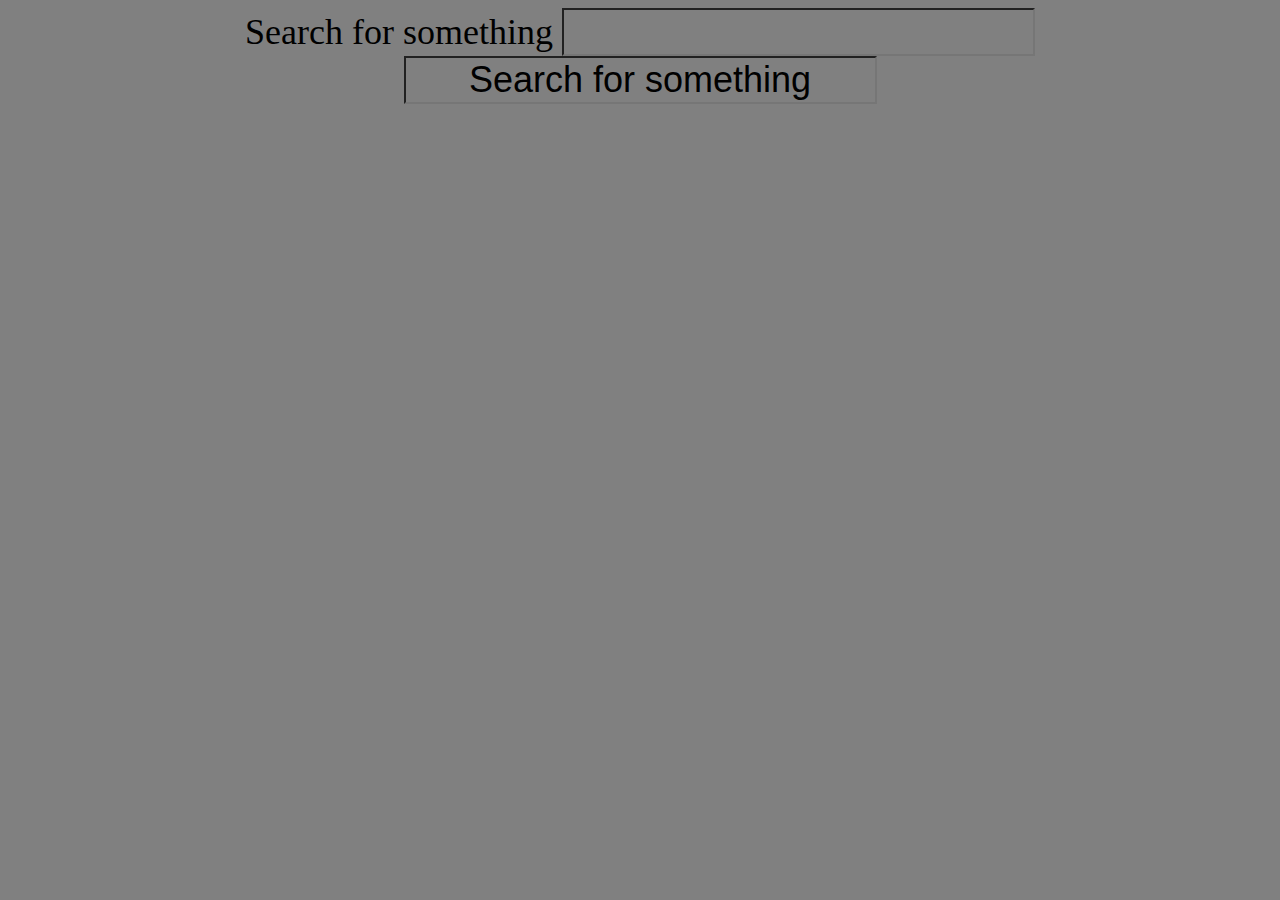
<file: dndapi.html>
<!DOCTYPE html>
<html lang="en-us">
	<head>
		<meta http-equiv="Content-Type" content="text/html; charset=windows-1252">
		<title>DnD Spell Finder</title>
		<link rel="stylesheet" type="text/css" href="assets/css/style.css">
		<link rel="stylesheet" href="https://maxcdn.bootstrapcdn.com/bootstrap/3.3.6/css/bootstrap.min.css" integrity="sha384-1q8mTJOASx8j1Au+a5WDVnPi2lkFfwwEAa8hDDdjZlpLegxhjVME1fgjWPGmkzs7" crossorigin="anonymous">
	</head>
	<body>
		<section>
			<div id="buttons_here"></div>
		    <form id="search_form">
		      <label for="search_input">Search for something</label>
		      <input type="text" id="search_input"><br>

		      <!-- Button triggers new movie to be added -->
		      <input class="button_type" id="add_search" value="Search for something">
		    </form>
			<div id="display"></div>
		</section>	
	    <script src="https://cdnjs.cloudflare.com/ajax/libs/jquery/3.2.1/jquery.min.js"></script>
	    <script type="text/javascript">


			size = function(obj) {
			    var size = 0, key;
			    for (key in obj) {
			        if (obj.hasOwnProperty(key)) size++;
			    }
			    return size;
			};
			window.started = false
			if(started == false){
		    	window.spells = {}
		    	window.spell_names = []
		    	for(i=1;i<306;i++){
				    var queryURL = "http://www.dnd5eapi.co/api/spells/"+i;
				    $.ajax({
				      url: queryURL,
				      method: 'GET'
				    }).done(function(spell) {
				      spells[spell.name]=spell
				      spell_names.push(spell.name)
				    });
		    	}
		    }
		    if(started == false){
		    	window.intervalId = setInterval(test,100)
		    }
	    	function test(){
	    		//console.log("test: "+size(spells))
	    		if(size(spells)==305){
	    			started = true
	    			console.log("LIVE")
	    			console.log(spells)
	    			$("#display").html(JSON.stringify(spells))
	    			clearInterval(intervalId)
	    		}
	    	}
	    	$(".button_type").on("click",function(event){
	    		var output_objs = []
	    		console.log($("#search_input").val())
	    		var search_term = $("#search_input").val()
	    		for(i=0;i<spell_names.length;i++){
	    			//console.log(""+search_term+spell_names[i]+spell_names[i].includes(search_term))
	    			if(spell_names[i].toLowerCase().includes(search_term)){
	    				output_objs.push(spells[spell_names[i]])

	    			}
	    			//console.log(output_objs)
	    		}
	    		console.log(output_objs)
	    		








	    	})
	    </script>
	</body>
	<footer>
		
	</footer>
</html>
</file>
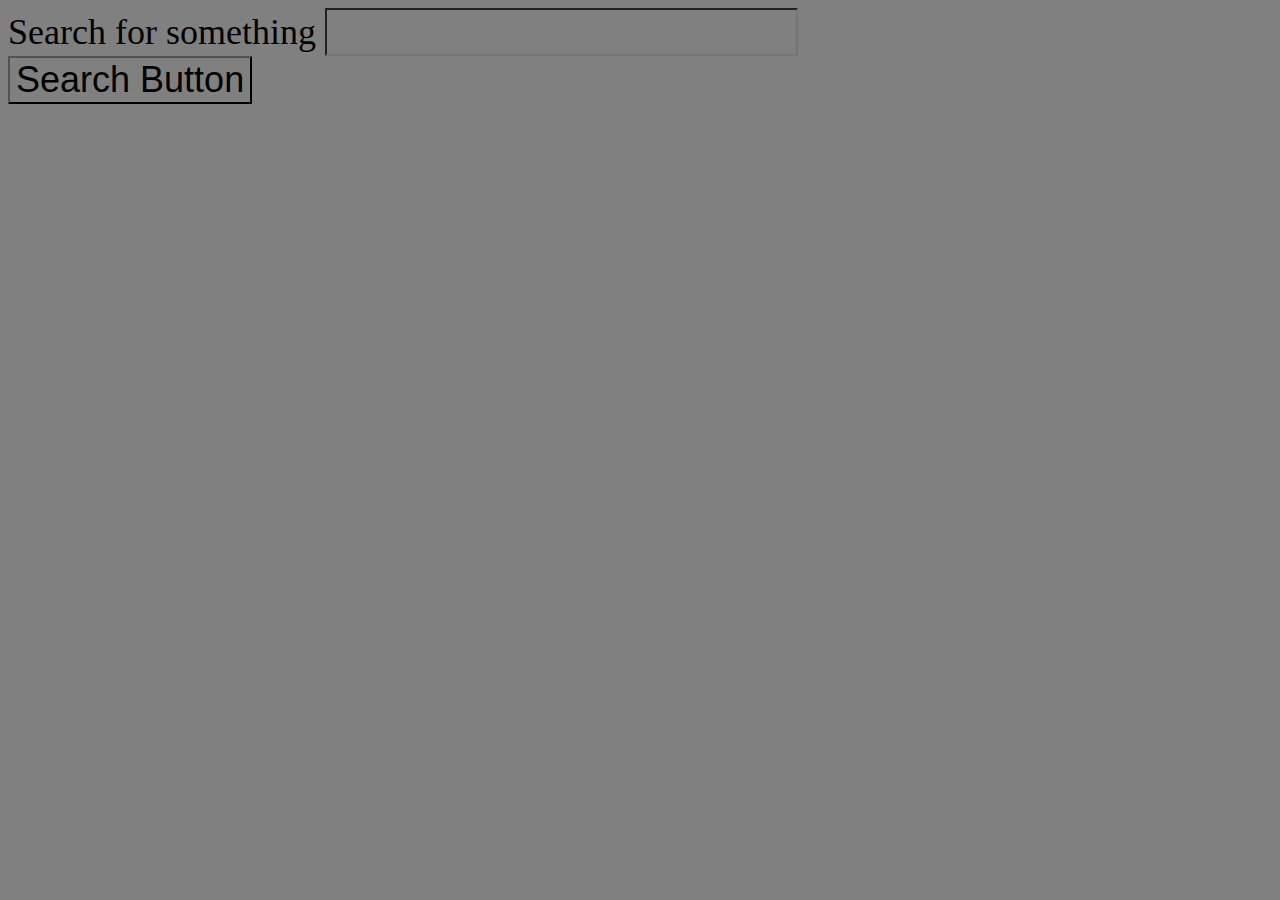
<file: dndapi3.html>
<!DOCTYPE html>
<html lang="en-us">
	<head>
		<meta http-equiv="Content-Type" content="text/html; charset=windows-1252">
		<title>DnD API</title>
		<link rel="stylesheet" type="text/css" href="assets/css/dnd_style.css">
	</head>
	<body>
    <section>
      <div id="buttons_here"></div>
        <form id="search_form">
          <label for="search_input">Search for something</label>
          <input type="text" id="search_input"><br>
          <button class='button_type'>Search Button</button>
        </form>
      <div id="display"></div>
    </section>	
  <script src="https://cdnjs.cloudflare.com/ajax/libs/jquery/3.2.1/jquery.min.js"></script>
  <script type="text/javascript">








  $(".button_type").on("click",function(event){
    event.preventDefault();
    console.log("here1")
    window.output_objs = []
    console.log($("#search_input").val())
    var search_term = $("#search_input").val()
    if(search_term!=""){
      console.log("here2")
      for(i=0;i<spell_names.length;i++){
        //console.log(""+search_term+spell_names[i]+spell_names[i].includes(search_term))
        if(spell_names[i].toLowerCase().includes(search_term)){
          console.log("here3")
          if(typeof spells[spell_names[i]] != 'undefined'){
            console.log("here4")
            output_objs.push(spells[spell_names[i]])
          }

        }
        //console.log(output_objs)
      }
    }
    console.log(output_objs)
    display()
  })
function display(){
  $("#display").html("")
  for(i=0;i<output_objs.length;i++){
    $("#display").html($("#display").html()+"<div class = 'display_object'>")
    console.log(output_objs[i].name)
    if(typeof output_objs[i].name!=""){
      console.log($("#display").html())
      $("#display").html($("#display").html()+"<div class = 'name_line'>Name: "+output_objs[i].name+"</div>")
    }
    if(typeof output_objs[i].effect!=""){
      console.log($("#display").html())
      $("#display").html($("#display").html()+"<div class = 'effect_line'>Effect: "+output_objs[i].effect+"</div>")
    }
    if(typeof output_objs[i].type!=""){
      console.log($("#display").html())
      $("#display").html($("#display").html()+"<div class = 'type_line'>Spell Level : "+output_objs[i].type+"</div>")
    }
    if(typeof output_objs[i].components!=""){
      console.log($("#display").html())
      $("#display").html($("#display").html()+"<div class = 'components_line'>Components: "+output_objs[i].components+"</div>")
    }
    if(typeof output_objs[i].duration!=""){
      console.log($("#display").html())
      $("#display").html($("#display").html()+"<div class = 'duration_line'>Duration: "+output_objs[i].duration+"</div>")
    }
    if(typeof output_objs[i].save!=""){
      console.log($("#display").html())
      $("#display").html($("#display").html()+"<div class = 'save_line'>Save: "+output_objs[i].save+"</div>")
    }
    if(typeof output_objs[i].casting_time!=""){
      $("#display").html($("#display").html()+"<div class = 'casting_time_line'>Casting time: "+output_objs[i].casting_time+"</div>")
    }
    if(typeof output_objs[i].range!=""){
      console.log($("#display").html())
      $("#display").html($("#display").html()+"<div class = 'range_line'>Range: "+output_objs[i].range+"</div>")
    }
    if(typeof output_objs[i].area!=""){
      console.log($("#display").html())
      $("#display").html($("#display").html()+"<div class = 'area_line'>Area: "+output_objs[i].area+"</div>")
    }
    if(typeof output_objs[i].description!=""){
      console.log($("#display").html())
      $("#display").html($("#display").html()+"<div class = 'description_line'>Description: "+output_objs[i].description+"</div>")
    }
    if(typeof output_objs[i].higher!=""){
      $("#display").html($("#display").html()+"<div class = 'higher_line'>Higher level: "+output_objs[i].higher+"</div>")
    }








  }
}



var spell_names=["Animal Messenger","Acid Arrow","Aid","Acid Splash","Alarm","Animal Shapes","Animate Dead","Antimagic Field","Antilife Shell","Animate Objects","Antipathy/Sympathy","Arcane Eye","Arcane Hand","Arcane Lock","Arcane Sword","Arcanist's Magic Aura","Astral Projection","Augury","Awaken","Bane","Banishment","Barkskin","Beacon of Hope","Bestow Curse","Blade Barrier","Black Tentacles","Bless","Blight","Blindness/Deafness","Blink","Blur","Burning Hands","Call Lightning","Calm Emotions","Chain Lightning","Chill Touch","Charm Person","Alter Self","Circle of Death","Clairvoyance","Clone","Cloudkill","Color Spray","Commune","Command","Comprehend Languages","Commune with Nature","Cone of Cold","Confusion","Conjure Animals","Conjure Fey","Conjure Elemental","Conjure Woodland Beings","Contact Other Plane","Conjure Minor Elementals","Contagion","Contingency","Control Water","Control Weather","Continual Flame","Create Undead","Create or Destroy Water","Create Food and Water","Creation","Cure Wounds","Dancing Lights","Darkness","Darkvision","Daylight","Death Ward","Demiplane","Delayed Blast Fireball","Detect Evil and Good","Detect Poison and Disease","Detect Magic","Detect Thoughts","Dimension Door","Disguise Self","Disintegrate","Dispel Evil and Good","Dispel Magic","Divination","Divine Favor","Divine Word","Dominate Beast","Conjure Celestial","Dream","Dominate Monster","Dominate Person","Earthquake","Eldritch Blast","Enhance Ability","Enlarge/Reduce","Enthrall","Entangle","Expeditious Retreat","Etherealness","Fabricate","Faerie Fire","Faithful Hound","Eyebite","Fear","False Life","Find Steed","Feather Fall","Find the Path","Feeblemind","Find Traps","Finger of Death","Fireball","Fire Shield","Fire Storm","Flame Strike","Flaming Sphere","Flame Blade","Flesh to Stone","Floating Disk","Fly","Forcecage","Fog Cloud","Forbiddance","Foresight","Freedom of Movement","Freezing Sphere","Geas","Gaseous Form","Gate","Gentle Repose","Globe of Invulnerability","Giant Insect","Glibness","Glyph of Warding","Grease","Greater Invisibility","Greater Restoration","Guards and Wards","Guidance","Gust of Wind","Guiding Bolt","Hallucinatory Terrain","Hallow","Harm","Haste","Heal","Healing Word","Heroes' Feast","Heroism","Heat Metal","Hold Monster","Hideous Laughter","Hold Person","Holy Aura","Hypnotic Pattern","Ice Storm","Identify","Incendiary Cloud","Imprisonment","Illusory Script","Inflict Wounds","Insect Plague","Instant Summons","Invisibility","Jump","Irresistible Dance","Knock","Lesser Restoration","Legend Lore","Levitate","Light","Lightning Bolt","Locate Animals or Plants","Locate Creature","Locate Object","Longstrider","Magic Circle","Mage Armor","Mage Hand","Magic Jar","Magic Mouth","Magic Missile","Magic Weapon","Mass Cure Wounds","Mass Heal","Magnificent Mansion","Major Image","Mass Healing Word","Mass Suggestion","Meld into Stone","Maze","Meteor Swarm","Mending","Message","Mind Blank","Minor Illusion","Mirage Arcane","Mirror Image","Modify Memory","Misty Step","Mislead","Moonbeam","Move Earth","Nondetection","Pass without Trace","Phantasmal Killer","Planar Ally","Passwall","Phantom Steed","Planar Binding","Plane Shift","Polymorph","Plant Growth","Power Word Stun","Prayer of Healing","Power Word Kill","Prestidigitation","Prismatic Spray","Prismatic Wall","Programmed Illusion","Private Sanctum","Produce Flame","Protection from Energy","Protection from Evil and Good","Protection from Poison","Ray of Enfeeblement","Raise Dead","Purify Food and Drink","Ray of Frost","Regenerate","Reincarnate","Resilient Sphere","Resurrection","Resistance","Remove Curse","Revivify","Reverse Gravity","Sacred Flame","Rope Trick","Scorching Ray","Sanctuary","Scrying","Secret Chest","See Invisibility","Seeming","Sending","Sequester","Shapechange","Shatter","Shield","Shield of Faith","Shillelagh","Shocking Grasp","Silence","Silent Image","Simulacrum","Sleep","Sleet Storm","Speak with Animals","Slow","Speak with Dead","Speak with Plants","Spider Climb","Spike Growth","Stinking Cloud","Spirit Guardians","Spiritual Weapon","Stone Shape","Stoneskin","Storm of Vengeance","Suggestion","Symbol","Sunbeam","Sunburst","Telekinesis","Telepathic Bond","Teleport","Teleportation Circle","Thaumaturgy","Thunderwave","Time Stop","Tiny Hut","Tree Stride","Tongues","Transport via Plants","True Polymorph","True Resurrection","True Seeing","Vampiric Touch","Unseen Servant","True Strike","Wall of Fire","Wall of Force","Wall of Stone","Wall of Ice","Water Breathing","Wall of Thorns","Warding Bond","Water Walk","Weird","Wind Walk","Wind Wall","Web","Wish","Word of Recall","Zone of Truth","Project Image"]

    var spells = {
      "Acid Splash":{
        name:"Acid Splash",
        effect:"1d6 acid damage",
        type:"Cantrip",
        components:"Verbal, Somatic",
        duration:"Instantaneous",
        save:"Dexterity",
        casting_time:"1 action",
        range:"30 feet",
        area:"2 targets in 5 feet of each other",
        description:"You hurl a bubble of acid. Choose one creature within range, or choose two creatures within range that are within 5 feet of each other. A target must succeed on a Dexterity saving throw or take 1d6 acid damage.",
        higher:"2d6 at level 5, 3d6 at level 11 and 4d6 at level 11",
        placeholder1:"",
        placeholder2:"",
        placeholder3:"",
        placeholder4:"",
        placeholder5:"",
      },
      "Aid":{
        name:"Aid",
        effect:"+5 max hit points and current hit points",
        type:"2nd level abjuration",
        components:"Verbal, Somatic, Material (a tiny strip of white cloth)",
        duration:"8 hours",
        save:"",
        casting_time:"1 action",
        range:"30 feet",
        area:"3 targets in range",
        description:"Your spell bolsters your allies with toughness and resolve. Choose up to three creatures within range. Each target's hit point maximum and current hit points increase by 5 for the duration.",
        higher:"+5 max hitpoints and current hit points for each spell level cast past 2nd level",
        placeholder1:"",
        placeholder2:"",
        placeholder3:"",
        placeholder4:"",
        placeholder5:"",
      },
      "Alarm":{
        name:"Alarm",
        effect:"Mental alarm alerts you if a tiny or larger creature enters a warded area if you are within one mile.",
        type:"1st level abjuration (ritual)",
        components:"Verbal, Somatic, Material (a tiny bell and a piece of fine silver wire)",
        duration:"8 hours",
        save:"",
        casting_time:"1 minute",
        range:"30 feet",
        area:"20-foot cube max",
        description:"You set an alarm against unwanted intrusion. Choose a door, a window, or an area within range that is no larger than a 20-foot-cube. Until the spell ends, an alarm alerts you whenever a Tiy or larger creature touches or enters the warded area. When you cast the spell, you can also choose wheter the alarm is mental or audible.<br>&nbsp&nbsp&nbsp&nbsp&nbspA mental alarm alerts you with a ping in your mind if you are within 1 mile of the warded area. This ping awakens you if you are sleeping.<br>&nbsp&nbsp&nbsp&nbsp&nbspAn audible alarm produces the sound of a hand bell for 10 seconds within 60 feet.",
        higher:"",
        placeholder1:"",
        placeholder2:"",
        placeholder3:"",
        placeholder4:"",
        placeholder5:"",
      },
      "Alter Self":{
        name:"Alter Self",
        effect:"Change Appearance, Aquatic Adaption, or Natural Weapons",
        type:"2nd level transmutation",
        components:"Verbal, Somatic",
        duration:"Concentration, up to 1 hour",
        save:"",
        casting_time:"1 action",
        range:"self",
        area:"",
        description:"You assume a different form. When you cast the spell, choose one of the following options, the effects of which last for the duration of the spell. While the spell lasts, you can end one option as an action to gain the benefits of a different one.<br>&nbsp&nbsp&nbsp&nbsp&nbsp<b>Aquatic Adaption</b>You adap your body to an aquatic enviroment, sprouting gills and growing webbing between your fingers. You can breathe underwater and gain a swimming speed equal to your walking speed.<br>&nbsp&nbsp&nbsp&nbsp&nbsp<b>Change Appearance</b>You transform your appearance. You decide what you look like, including your heigh, weight, facial features, sound of your voice, hair length, coloration, and distinguishing characteristics, if any. You can make yourslf appear as a member of another race, though none of your statistics change. You also can't appear as a creature of a different size than you, and you can't use this spell to become a quadrupedal, for instance. At any time for the duration of the spell, you can use your action to change your appearance in this way again.<br>&nbsp&nbsp&nbsp&nbsp&nbsp<b>Natural Weapons</b>You grow claws, fangs, spines, horns, or a different natural weapon of your choice. Your unarmed strikes deal 1D6 bludgeoning piercing or slashing damage, as appropriate to the natural weapon you choose, and you are proficient with your unarmed strikes. Finally, the natural weapon is magic and you have a +1 bonus to the attack and damage rolls you make using it.",
        higher:"",
        placeholder1:"",
        placeholder2:"",
        placeholder3:"",
        placeholder4:"",
        placeholder5:"",
      },
      "Animal Friendship":{
        name:"Animal Friendship",
        effect:"Charm a beast. The spell fails if the beast's Intelligence is 4 or higher.",
        type:"1st level enchantment",
        components:"Verbal, Somatic, Material (a morsel of food)",
        duration:"24 hours",
        save:"Wisdom",
        casting_time:"1 action",
        range:"30 feet, within visual and audible range.",
        area:"",
        description:"This spell lets you convince a beast that you mean it no harm. Choose a beast that you can see within range. It must see and hear you. If the beast's Intelligence is 4 or higher, the spell fails. Otherwise, the beast must succeed on a Wisdom saving throw or be charmed by you for the spell's duration. If you or one of your companions harms the target, the spell ends.",
        higher:"Charm an extra beast for each spell level past 1.",
        placeholder1:"",
        placeholder2:"",
        placeholder3:"",
        placeholder4:"",
        placeholder5:"",
      },
      "Animal Messenger":{
        name:"Animal Messenger",
        effect:"Gets a critter to take a verbal message to someone.",
        type:"2nd level enchantment (ritual)",
        components:"Verbal, Somatic, Material (a morsel of food)",
        duration:"24 hours",
        save:"",
        casting_time:"1 action",
        range:"30 feet",
        area:"",
        description:"By means of this spell, you use an animal to deliver a message. Choose a Tiny beast you can see within range, such as a squirrel, a blue jay, or a bat. You specify a location, which you must have visited, and a recipient who matches a general description, such as 'a man or woman dressed in the uniform of the town guard' or 'a red-haired dwarf wearing a pointed hat.' You also speak a message of up to twenty-five words. The target beast travels for the durration of the spell towards the specified location covering about 50 miles per 24 hours for a flying messenger, or 25 miles for other animals.<br>&nbsp&nbsp&nbsp&nbsp&nbspWhen the messenger arrives, it delivers your message to the creature that you described, replicating the sound of your voice. The messenger speaks only to a creature mating the description you gave. If the messenger doesn't reach its destination before the spell ends, the message is lost, and the beast makes its way back to where you cast this spell.",
        higher:"Increase the durration by 48 hours for each spell level past 2.",
        placeholder1:"",
        placeholder2:"",
        placeholder3:"",
        placeholder4:"",
        placeholder5:"",
      },
      "Animal Shapes":{
        name:"Animal Shapes",
        effect:"Transform any nuber of willing creatures you can see withing range into a beast of challenge rating 4 or less.",
        type:"8th level transmutation",
        components:"Verbal, Somatic",
        duration:"Concentration, up to 24 hours",
        save:"",
        casting_time:"1 action",
        range:"30 feet",
        area:"3 targets in range",
        description:"Your magic turns others into beasts. Choose any number of willing creatures that you can see within range. You transform each target into the form of a Large or smaller beast with a challenge rating of 4 or lower. On subsequent turns, you can use your action to transform affected creatures into new forms.<br>&nbsp&nbsp&nbsp&nbsp&nbspThe transformation lasts for the duration for each target, or until the target drops to 0 hitpoints or dies. You can choose a different for for each target, A target's game statistics are replaced by the statistics of the chosen beast, though the target retains its alignment and Intelligence, Wisdom, and Charisma scores. The target assumes the hit points of its new form, and when it reverts to its normal form, it returns to the nuber of hitpoints it had before it transformed. If it reverts as a result of dropping to 0 hit points, any excess damage carries over to its normal form. As long as the excess damage doesn't reduce the creature's normal form to 0 hit points, it isn't knocked unconscious. The creature is limeted in the actions it can perform by the nature of its new form, and it can't speak or cast spells.<br>&nbsp&nbsp&nbsp&nbsp&nbspThe target's gear melts into the new form. The target can't activate, wield, or otherwise benefit from any of its equipment.",
        higher:"",
        placeholder1:"",
        placeholder2:"",
        placeholder3:"",
        placeholder4:"",
        placeholder5:"",
      },
      "Animate Dead":{
        name:"Animate Dead",
        effect:"This spell creates an undead servant from a corpse or pile of bones.",
        type:"3rd level necromancy",
        components:"Verbal, Somatic, Material (a drop of blood, a piece of flesh, and a pinch of bone dust)",
        duration:"Instantaneous",
        save:"",
        casting_time:"1 minute",
        range:"10 feet",
        area:"",
        description:"This spell creates an undead servant. Choose a pile of bones or a corpse of a Medum or Small humanoid within range. Your spell imbues the target with a foul mimicry of life, raising it as an undead creature. The target becomes a skeleton if you chose bones or a zombie if you chose a corpse (the DM has the creature's game statistics).<br>&nbsp&nbsp&nbsp&nbsp&nbspOn each of your turns, you can use a bonus action to mentally command any creature you made with this spell if the creature is within 60 feet of you (if you control multiple creatures you can command any or all of them at the same time, issuing the same command to each one). You decide what action the creature will take and where it will move durring its net turn, or you can issue a general command, usch as to guard a particular chamber or corridor. If you issue no commands, the creature only defends itself against hostile creatures. Once given an order, the creature continues to follow it until tits task is complete.<br>&nbsp&nbsp&nbsp&nbsp&nbspThe creature is under your control for 24 hours, after which it stops obeying any command you've given it. To maintain control of the creature for another 24 hours, you must cast this spell on the creature again before the current 24-hour period ends. This use of the spell reasserts your control over up to four creatures you have animated with this spell, rather than animating a new one.",
        higher:"Animate or reassert your control over 2 additional undead creatures for each spell level past 3.",
        placeholder1:"",
        placeholder2:"",
        placeholder3:"",
        placeholder4:"",
        placeholder5:"",
      },
      "Animate Objects":{
        name:"Animate Objects",
        effect:"Animate 10 nonmagical objects within range.",
        type:"5th level transmutation",
        components:"Verbal, Somatic",
        duration:"Concentration, up to 1 minute",
        save:"",
        casting_time:"1 action",
        range:"120 feet",
        area:"",
        description:"Objects cocme to life at your command. Choose up to ten nonmagical objects within range that are not being worn or carried. Medium targets count as two objects, Large targets count as four objects, Huge targets cound as eight objects. You can't animate any object larger than Huge. Each target animates and becomes a creature under your control until the spell ends or until reduced to 0 hit points.<br>&nbsp&nbsp&nbsp&nbsp&nbspAs a bonus action, you can mentally command any creature you made with this spell if the creature is within 500 feet of you (if you control multiple creatures, you can command any or all of them at the same time, issuing the same command to each one). You decide what action the creature will take and where it will move during its next turn, or you can issue a general command, such as to guard a particular chamber or corridor. If you issue no commands, the creature only defends itself against hostile creatures. Once given an order, the creature continues to follow it until its task is complete.<image class='description_image' src='assets/images/animated_object_statistics.png'></image><br>&nbsp&nbsp&nbsp&nbsp&nbspAn animated object is a construct with AC, hit points, attacks, Strength, and Dexterity determined by its size. Its Constitution is 10 and its Intelligence and Wisdom are 3, and its Charisma is 1. Its speed is 30 feet; if the object lacks legs or other appendages it can use for locomotion it instead has a flying speed of 30 feet and can hover. If the ovject is securly attacked to a surface or larger object, such as a chain bolted to a wall, its speed is 0. It has blindsight with a radius of 30 feet and is blind beyond that distance. When the animated object drops to 0 hitpoints, it reverts to its original object form, and any remaining damage carries over to its original object form.<br>&nbsp&nbsp&nbsp&nbsp&nbspIf you command an object to attack, it can make a single melee attack against a creature within 5 feet of it. It makes a slam attack with an attack bonus and bludgeoning damage determined by its size. The DM might rule that a specific object inflicts slashing or piercing damage based on its form.",
        higher:"Animate two additional objects for each spell level past 5.",
        placeholder1:"",
        placeholder2:"",
        placeholder3:"",
        placeholder4:"",
        placeholder5:"",
      },
      "Antilife Shell":{
        name:"Antilife Shell",
        effect:"",
        type:"5th level abjuration",
        components:"Verbal, Somatic",
        duration:"Concentration, up to 1 hour",
        save:"",
        casting_time:"1 action",
        range:"self (10 foot radius)",
        area:"10 foot radius",
        description:"",
        higher:"2d6 at level 5, 3d6 at level 11 and 4d6 at level 11",
        placeholder1:"",
        placeholder2:"",
        placeholder3:"",
        placeholder4:"",
        placeholder5:"",
      },



































    }










  </script>
	</body>
	<footer>
		
	</footer>
</html>
</file>
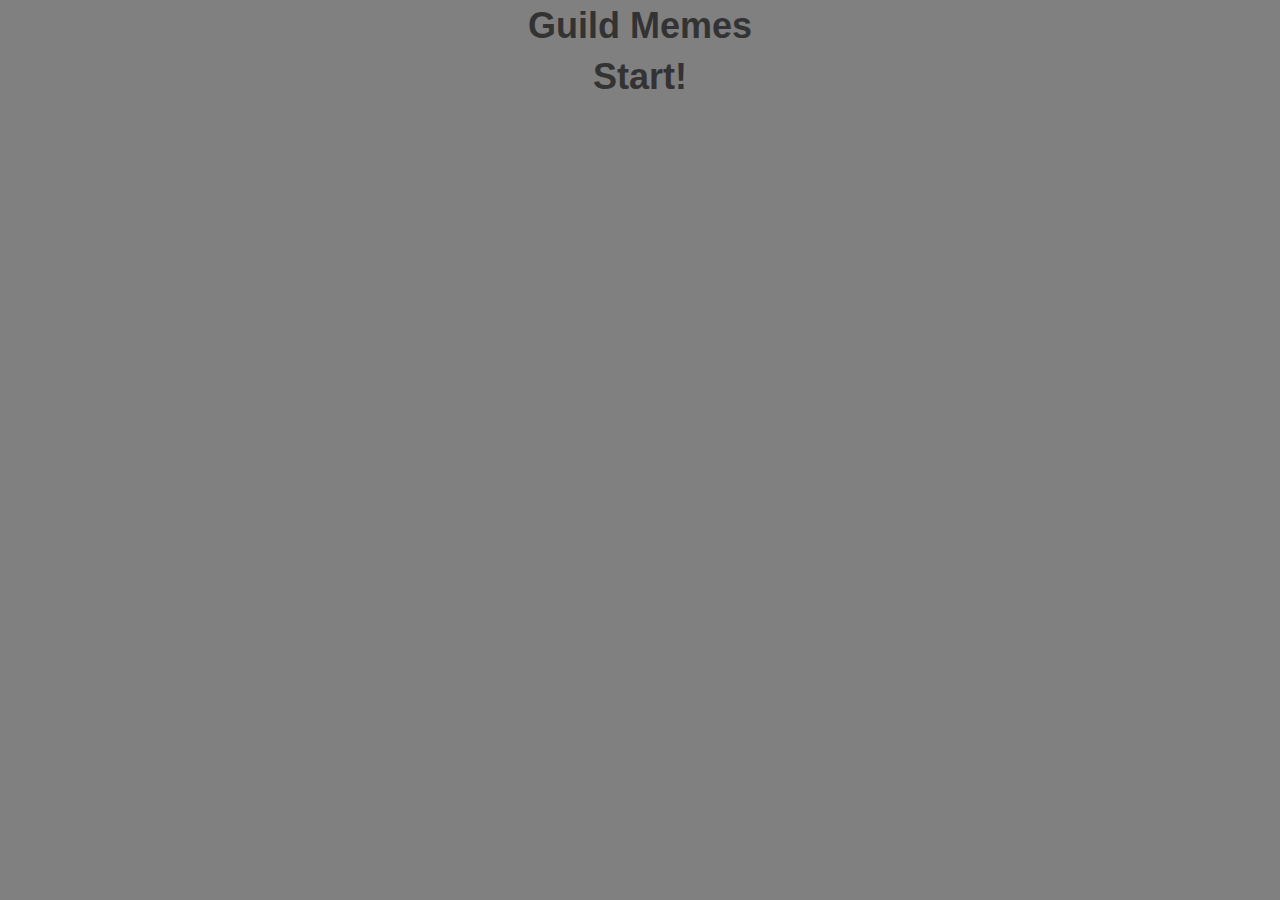
<file: triviagame.html>
<!DOCTYPE html>
<html lang="en-us">
	<head>
		<meta http-equiv="Content-Type" content="text/html; charset=windows-1252">
		<title>Trivia Game</title>
		<link rel="stylesheet" type="text/css" href="assets/css/style.css">
		<link rel="stylesheet" href="https://maxcdn.bootstrapcdn.com/bootstrap/3.3.7/css/bootstrap.min.css" integrity="sha384-BVYiiSIFeK1dGmJRAkycuHAHRg32OmUcww7on3RYdg4Va+PmSTsz/K68vbdEjh4u" crossorigin="anonymous">
		<script src="https://cdnjs.cloudflare.com/ajax/libs/jquery/3.2.1/jquery.min.js"></script>
	</head>
	<body>
		<section>
			<div class="text_line" id="title"></div>
			<div class="text_line" id="timer"></div>
			<div class="text_line" id="question"></div>
			<div class="text_line" id="picture_line"></div>
			<div class="option_line" id="option_line_1"></div>
			<div class="option_line" id="option_line_2"></div>
			<div class="option_line" id="option_line_3"></div>
			<div class="option_line" id="option_line_4"></div>
		</section>
	
		<script>
			$(document).ready(function() {
				var timer_seconds=30
				// var screens = {
				// 	"0":{
				// 		title:"<b>NEXT EXPANSION</b>",
				// 		timer:"",
				// 		question:"",
				// 		picture_line:"",
				// 		option_line_1:"<b>Start!</b>",
				// 		option_line_2:"",
				// 		option_line_3:"",
				// 		option_line_4:"",
				// 		answer:"option_line_1",
				// 		result_screen:true,
				// 		endscreen:false,
				// 	},
				// 	"1":{
				// 		title:"<b>NEXT EXPANSION</b>",
				// 		timer:"Time Remaining: "+timer_seconds+" Seconds",
				// 		question:"What will the title of the next xpac be?",
				// 		picture_line:"",
				// 		option_line_1:"<b>South Seas</b>",
				// 		option_line_2:"<b>Warlords of Argus</b>",
				// 		option_line_3:"<b>Wrath of the Old Gods</b>",
				// 		option_line_4:"<b>I Don't Know</b>",
				// 		answer:"option_line_4",
				// 		result_screen:false,
				// 		endscreen:false,
				// 	},
				// 	"2":{
				// 		title:"<b>NEXT EXPANSION</b>",
				// 		timer:"Time Remaining: "+timer_seconds+" Seconds",
				// 		question:"What will the title of the next xpac be??",
				// 		picture_line:"",
				// 		option_line_1:"<b>The Answer was 'I Don't Know'</b>",
				// 		option_line_2:"",
				// 		option_line_3:"",
				// 		option_line_4:"",
				// 		answer:"option_line_1",
				// 		result_screen:true,
				// 		endscreen:false,
				// 	},
				// 	"3":{
				// 		title:"<b>NEXT EXPANSION</b>",
				// 		timer:"Time Remaining: "+timer_seconds+" Seconds",
				// 		question:"What new race will be added?",
				// 		picture_line:"",
				// 		option_line_1:"<b>Shadow Elves</b>",
				// 		option_line_2:"<b>Ethereals</b>",
				// 		option_line_3:"<b>Fel Pandas</b>",
				// 		option_line_4:"<b>I Don't Know</b>",
				// 		answer:"option_line_4",
				// 		result_screen:false,
				// 		endscreen:false,
				// 	},
				// 	"4":{
				// 		title:"<b>NEXT EXPANSION</b>",
				// 		timer:"Time Remaining: "+timer_seconds+" Seconds",
				// 		question:"What new race will be added?",
				// 		picture_line:"",
				// 		option_line_1:"<b>The Answer was 'I Don't Know'</b>",
				// 		option_line_2:"",
				// 		option_line_3:"",
				// 		option_line_4:"",
				// 		answer:"option_line_1",
				// 		result_screen:true,
				// 		endscreen:false,
				// 	},
				// 	"5":{
				// 		title:"<b>NEXT EXPANSION</b>",
				// 		timer:"Time Remaining: "+timer_seconds+" Seconds",
				// 		question:"Who will be the big baddy?",
				// 		picture_line:"",
				// 		option_line_1:"<b>N'Zoth</b>",
				// 		option_line_2:"<b>Jaina</b>",
				// 		option_line_3:"<b>Nomi</b>",
				// 		option_line_4:"<b>I Don't Know</b>",
				// 		answer:"option_line_4",
				// 		result_screen:false,
				// 		endscreen:false,
				// 	},
				// 	"6":{
				// 		title:"<b>NEXT EXPANSION</b>",
				// 		timer:"Time Remaining: "+timer_seconds+" Seconds",
				// 		question:"Who will be the big baddy?",
				// 		picture_line:"",
				// 		option_line_1:"<b>The Answer was 'I Don't Know'</b>",
				// 		option_line_2:"",
				// 		option_line_3:"",
				// 		option_line_4:"",
				// 		answer:"option_line_1",
				// 		result_screen:true,
				// 		endscreen:false,
				// 	},
				// 	"7":{
				// 		title:"<b>NEXT EXPANSION</b>",
				// 		timer:"Time Remaining: "+timer_seconds+" Seconds",
				// 		question:"Will Khadgar help us?",
				// 		picture_line:"",
				// 		option_line_1:"<b>Yes</b>",
				// 		option_line_2:"<b>No</b>",
				// 		option_line_3:"<b>Maybe</b>",
				// 		option_line_4:"<b>I Don't Know</b>",
				// 		answer:"option_line_2",
				// 		result_screen:false,
				// 		endscreen:false,
				// 	},
				// 	"8":{
				// 		title:"<b>NEXT EXPANSION</b>",
				// 		timer:"Time Remaining: "+timer_seconds+" Seconds",
				// 		question:"Will Khadgar help us?",
				// 		picture_line:"",
				// 		option_line_1:"<b>Ofcourse not! He never helps!</b>",
				// 		option_line_2:"",
				// 		option_line_3:"",
				// 		option_line_4:"",
				// 		answer:"option_line_1",
				// 		result_screen:true,
				// 		endscreen:true,
				// 	},

				// }
				var screens = {
					"0":{
						title:"<b>Guild Memes</b>",
						timer:"",
						question:"",
						picture_line:"",
						option_line_1:"<b>Start!</b>",
						option_line_2:"",
						option_line_3:"",
						option_line_4:"",
						answer:"option_line_1",
						result_screen:true,
						endscreen:false,
					},
					"1":{
						title:"<b>Guild Memes</b>",
						timer:"Time Remaining: "+timer_seconds+" Seconds",
						question:"Which prominent member of the guild Army of the Light' fell off on Krosus and consistently gets made fun of for it?",
						picture_line:"",
						option_line_1:"<b>Ello</b>",
						option_line_2:"<b>Constantine</b>",
						option_line_3:"<b>Pyv</b>",
						option_line_4:"<b>Bhooti</b>",
						answer:"option_line_2",
						result_screen:false,
						endscreen:false,
					},
					"2":{
						title:"<b>Guild Memes</b>",
						timer:"Time Remaining: "+timer_seconds+" Seconds",
						question:"Which prominent member of the guild Army of the Light' fell off on Krosus and consistently gets made fun of for it?",
						picture_line:"",
						option_line_1:"<b>The Answer was Constantine!</b>",
						option_line_2:"",
						option_line_3:"",
						option_line_4:"",
						answer:"option_line_1",
						result_screen:true,
						endscreen:false,
					},
					"3":{
						title:"<b>Guild Memes</b>",
						timer:"Time Remaining: "+timer_seconds+" Seconds",
						question:"Who had the misfortunte of being denied a trinket upgrade off of spellblade in return for an ilvl upgrade of the same trinket?",
						picture_line:"",
						option_line_1:"<b>Rooko</b>",
						option_line_2:"<b>Kegflip</b>",
						option_line_3:"<b>Dragon</b>",
						option_line_4:"<b>Shampster</b>",
						answer:"option_line_1",
						result_screen:false,
						endscreen:false,
					},
					"4":{
						title:"<b>Guild Memes</b>",
						timer:"Time Remaining: "+timer_seconds+" Seconds",
						question:"Who had the misfortunte of being denied a trinket upgrade off of spellblade in return for an ilvl upgrade of the same trinket?",
						picture_line:"",
						option_line_1:"<b>The Answer was Rooko!</b>",
						option_line_2:"",
						option_line_3:"",
						option_line_4:"",
						answer:"option_line_1",
						result_screen:true,
						endscreen:false,
					},
					"5":{
						title:"<b>Guild Memes</b>",
						timer:"Time Remaining: "+timer_seconds+" Seconds",
						question:"Which member of guild was the sole person to run off the edge of the platform on intermission 2 Normal KJ progression despite the hunters pinging Illidan correctly and no one else failing?",
						picture_line:"",
						option_line_1:"<b>Bobleb</b>",
						option_line_2:"<b>Rooko</b>",
						option_line_3:"<b>Constantine</b>",
						option_line_4:"<b>Pyv</b>",
						answer:"option_line_3",
						result_screen:false,
						endscreen:false,
					},
					"6":{
						title:"<b>Guild Memes</b>",
						timer:"Time Remaining: "+timer_seconds+" Seconds",
						question:"Which member of guild was the sole person to run off the edge of the platform on intermission 2 Normal KJ progression despite the hunters pinging Illidan correctly and no one else failing?",
						picture_line:"",
						option_line_1:"<b>The Answer was Constantine</b>",
						option_line_2:"",
						option_line_3:"",
						option_line_4:"",
						answer:"option_line_1",
						result_screen:true,
						endscreen:false,
					},
					"7":{
						title:"<b>Guild Memes</b>",
						timer:"Time Remaining: "+timer_seconds+" Seconds",
						question:"What is the worst boss?",
						picture_line:"",
						option_line_1:"<b>Kil'Jaeden</b>",
						option_line_2:"<b>Fallen Avatar</b>",
						option_line_3:"<b>Xavius</b>",
						option_line_4:"<b>Spellblade Aluriel</b>",
						answer:"option_line_4",
						result_screen:false,
						endscreen:false,
					},
					"8":{
						title:"<b>Guild Memes</b>",
						timer:"Time Remaining: "+timer_seconds+" Seconds",
						question:"What is the worst boss?",
						picture_line:"",
						option_line_1:"<b>Fuck that spellbitch!</b>",
						option_line_2:"",
						option_line_3:"",
						option_line_4:"",
						answer:"option_line_1",
						result_screen:true,
						endscreen:true,
					},

				}
				var display_screen = 0
				var user_answer = ""
				var correct = false
				update_display()




				$(".option_line").on("click",onclick)

				function check_answer(){
					console.log(timer_seconds)
					var result = false
					if(user_answer==screens[display_screen].answer){
						result = true
					}
					console.log("check_answer: "+result)
					return result
				}

				function next_screen(){
					if(screens[display_screen].endscreen==false){
						console.log(timer_seconds)

						display_screen++
						console.log("next_screen")
						if(screens[display_screen].result_screen==false){
							start_timer()
						}
						console.log(timer_seconds)
						update_display()
					}
				}

				function update_display(){
					console.log(timer_seconds)
					console.log("update_display")
					console.log(display_screen)
					$("#title").html(screens[display_screen].title)
					$("#timer").html(screens[display_screen].timer)
					$("#question").html(screens[display_screen].question)
					$("#picture_line").html(screens[display_screen].picture_line)
					$("#option_line_1").html(screens[display_screen].option_line_1)
					$("#option_line_2").html(screens[display_screen].option_line_2)
					$("#option_line_3").html(screens[display_screen].option_line_3)
					$("#option_line_4").html(screens[display_screen].option_line_4)
					console.log(timer_seconds)
				}


				function onclick(wtf){
					console.log(timer_seconds)
					console.log("onclick")
					stop_timer()
					var selection=wtf.currentTarget.attributes[1].nodeValue
					var selection_html = wtf.currentTarget.innerHTML
					// console.log(selection)
					// console.log(selection_html)
					user_answer=selection
					correct = check_answer()
					if(screens[display_screen].result_screen==false){
						if(correct==true){
							screens[display_screen+1].question="Correct!"
						}
						else{
							screens[display_screen+1].question="Wrong!"
						}
					}
					next_screen()
				}
				var intervalId;
				function out_of_time(){
					console.log("out_of_time")
					clearInterval(intervalId)
				}
				function stop_timer(){
					console.log("stop_timer")
					clearInterval(intervalId)
				}
				function start_timer(){
					console.log("start_timer")
					timer_seconds=30
					intervalId=setInterval(count_down,1000)
				}
				function count_down(){
					console.log("count_down")
					timer_seconds--
					screens[display_screen].timer="Time Remaining: "+timer_seconds+" Seconds"
					if(screens[display_screen+1].result_screen==true){
						screens[display_screen+1].timer="Time Remaining: "+timer_seconds+" Seconds"
					}
					update_display()
					console.log(timer_seconds)
					if(timer_seconds==0){
						out_of_time()
					}
				}



			})





		</script>



	</body>
	<footer>
		
	</footer>
</file>
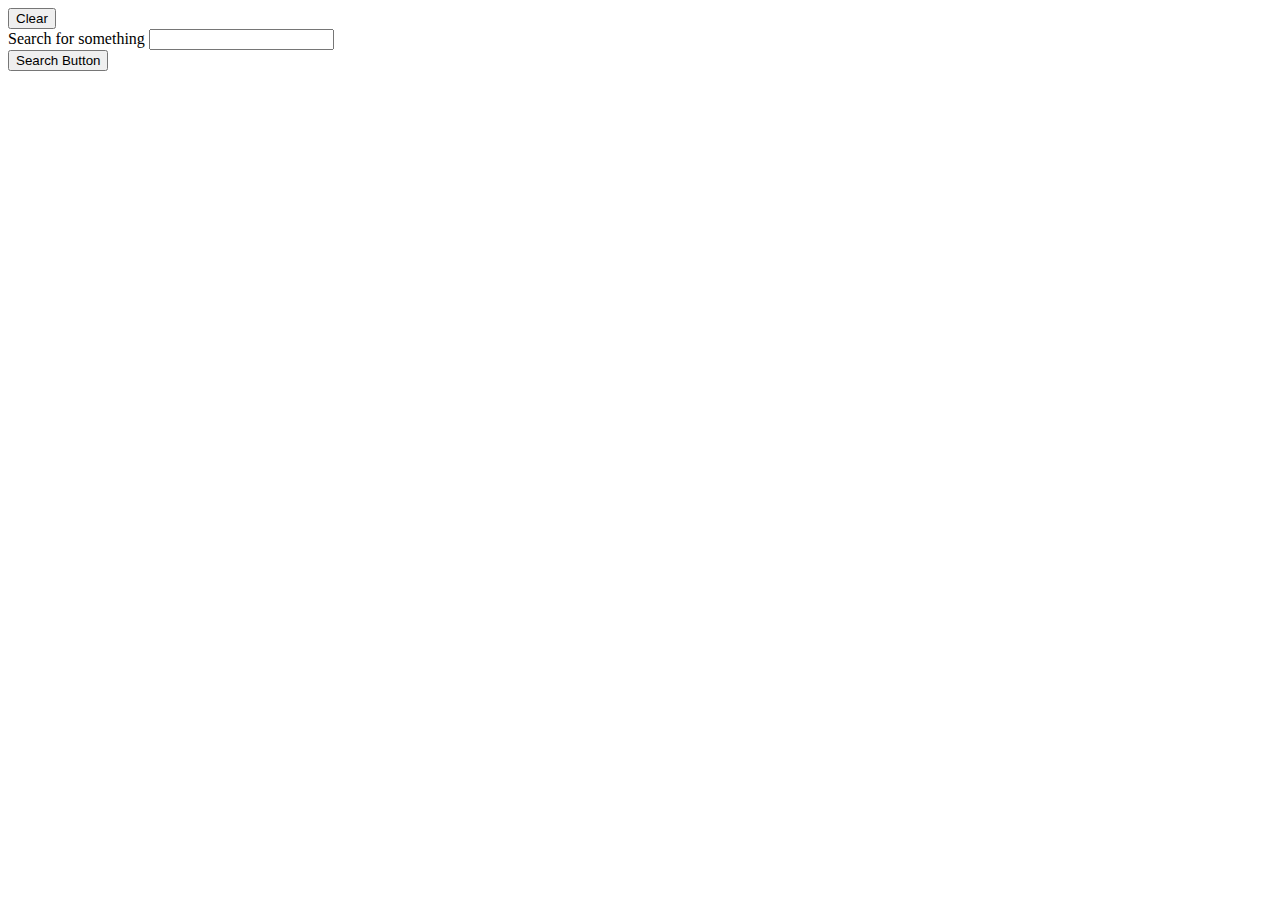
<file: week-6-ajax.html>
<!DOCTYPE html>
<html lang="en-us">
	<head>
		<meta http-equiv="Content-Type" content="text/html; charset=windows-1252">
		<title>week-6-ajax</title>
		<link rel="stylesheet" href="https://maxcdn.bootstrapcdn.com/bootstrap/3.3.6/css/bootstrap.min.css" integrity="sha384-1q8mTJOASx8j1Au+a5WDVnPi2lkFfwwEAa8hDDdjZlpLegxhjVME1fgjWPGmkzs7" crossorigin="anonymous">
		<!-- <link rel="stylesheet" type="text/css" href="style.css"> -->

	</head>
	<body>
    <section>
		<div><button onclick="clear()" id="clearbutton">Clear</button></div>
      	<div id="buttons_here"></div>
        	<form id="search_form">
          	<label for="search_input">Search for something</label>
          	<input type="text" id="search_input"><br>
          	<button class="button_type">Search Button</button>
        </form>
      <div id="display"></div>
    </section>	
		<script src="https://cdnjs.cloudflare.com/ajax/libs/jquery/3.2.1/jquery.min.js"></script>
		<script>
			var searches = {}
			var search_terms = []
			var buttons = ""
			// if(localStorage!=''){
			// 	if(localStorage.getItem(searches)!=''){
			// 		var searches = localStorage.getItem(searches)
			// 		console.log("init1: "+searches)
			// 	}
			// 	if(localStorage.getItem(search_terms)!=''){
			// 		var search_terms = localStorage.getItem(search_terms)
			// 		console.log("init2: "+search_terms)
			// 	}
			// 	if(localStorage.getItem(buttons)!=''){
			// 		var buttons = localStorage.getItem(buttons)
			// 		console.log("init3: "+buttons)
			// 	}
			// }
			//3jY8asZVJLtFhttz5JIK9zC6kmVzwHfo
			size = function(obj) {
			    var size = 0, key;
			    for (key in obj) {
			        if (obj.hasOwnProperty(key)) size++;
			    }
			    return size;
			}
	    	$("#clearbutton").on("click",function(event){
	    		event.preventDefault();
	    		clear()
	    	})
			function clear(){
				console.log("clearing")
				// localStorage.setItem(searches,"")
				// localStorage.setItem(search_terms,"")
				// localStorage.setItem(buttons,"")
				// localStorage.clear()
				searches = {}
				search_terms = []
				buttons = ""
				$("#search_input").val("")
				$("#display").html("")
				$("#buttons_here").html("")
			}
			function buttonclick(value){
				console.log("buttonclick")
				console.log(value)
				$("#display").html("")
				if(search_terms.indexOf(search_term)!=-1){
					$("#display").html(searches[value])
				}
				else{
					$("#search_input").val(value)
				}
			}
			var search_term = ""
			var queryURL = "http://api.giphy.com/v1/gifs/search?q="+search_term+"&api_key=3jY8asZVJLtFhttz5JIK9zC6kmVzwHfo"
	    	$(".button_type").on("click",function(event){
	    		event.preventDefault();
	    		search_term = $("#search_input").val()
	    		if(search_term!=""){
		    		if(search_terms.indexOf(search_term)==-1){
		    			queryURL = "http://api.giphy.com/v1/gifs/search?q="+search_term+"&api_key=3jY8asZVJLtFhttz5JIK9zC6kmVzwHfo"
		    			console.log("queryURL: "+queryURL)
						$.ajax({
							url:queryURL,
							method:'GET'
						}).done(function(response){
							console.log("here")
							search_terms.push(search_term)
							// console.log(size(response.data))
							console.log("response: "+response)
							searches[search_term]=""
							for(i=0;i<size(response.data);i++){
								searches[search_term]=searches[search_term]+"<image id='image"+i+"' src='"+response.data[i]["images"]["original"]["url"]+"'></image>"

							}
							buttons = buttons+"<button class='topbutton' onclick='buttonclick(value)' id='button_"+search_term+"' value='"+search_term+"'>"+search_term+"</button>"
							$("#buttons_here").html(buttons)
							console.log("buttons2: "+buttons)
							$("#display").html(searches[search_term])
							console.log("searches: "+searches[search_term])
							// localStorage.setItem(buttons,buttons)
						})
					}
				}
				$("#display").html(searches[search_term])
				$("#search_input").val("")
				// localStorage.setItem(searches,searches)
				// localStorage.setItem(search_terms,search_terms)
				// console.log("buttons1: "+buttons)
				// localStorage.setItem(buttons,$("#buttons_here").html())
				// console.log(localStorage.getItem("buttons: "+buttons))
			})









		</script>
	</body>
	<footer>
		
	</footer>
</html>
</file>
<file: assets/css/style.css>
*{
	background:grey;
	text-align:center;
	font-size:36px;
}
</file>
<file: assets/css/dnd_style.css>
*{
	background:grey;
	text-align:left;
	font-size:36px;
}
</file>
<file: style.css>
*{
	box-sizing:border-box;
	background:silver;
}
#content{
	margin-right:10%;
	margin-left:10%;
	text-align:center;

}
#image1{
	margin:auto;
}
#moonkin_reasons{
	text-align:center;
	list-style-position:inside;
}
</file>
